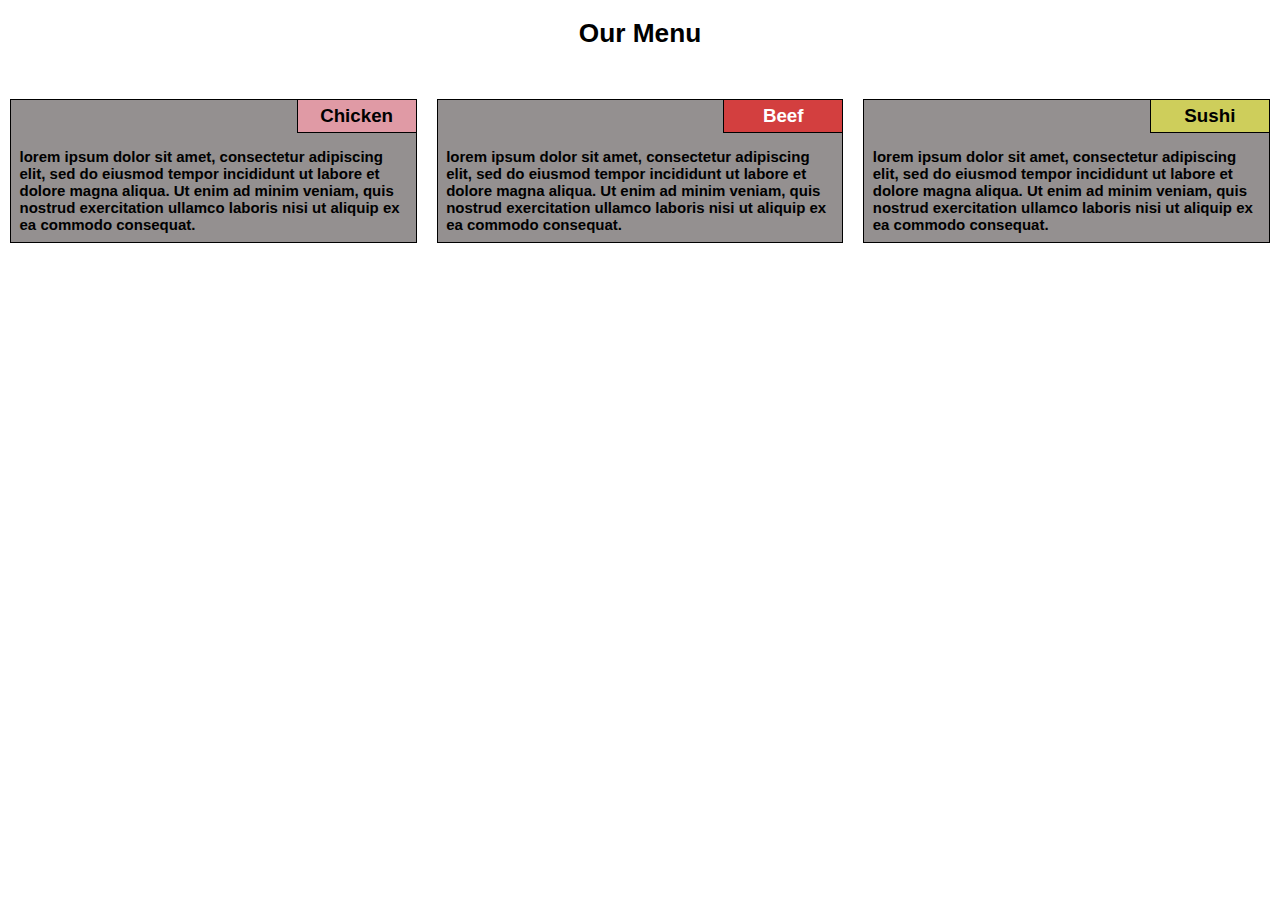
<file: module2-solution/index.html>
<!DOCTYPE html>
<html>

<head>
    <meta charset="utf-8">
    <meta name="viewport" content="width=device-width, initial-scale=1">
    <link rel="stylesheet" type="text/css" href="css/styles.css">
    <title>Week 2 Assignment</title>
</head>

<body>
    <div class="row">
        <h1>Our Menu</h1>
        <div class="col-lg-4 col-md-6 col-sm-12" id="box">
            <p class="content c1">Chicken</p>
            <p>lorem ipsum dolor sit amet, consectetur adipiscing elit, sed do eiusmod tempor incididunt ut labore et
                dolore
                magna aliqua. Ut enim ad minim veniam, quis nostrud exercitation ullamco laboris nisi ut aliquip ex ea
                commodo
                consequat.</p>
        </div>
        <div class="col-lg-4 col-md-6 col-sm-12" id="box">
            <p class="content c2">Beef</p>
            <p>lorem ipsum dolor sit amet, consectetur adipiscing elit, sed do eiusmod tempor incididunt ut labore et
                dolore
                magna aliqua. Ut enim ad minim veniam, quis nostrud exercitation ullamco laboris nisi ut aliquip ex ea
                commodo
                consequat.</p>
        </div>
        <div class="col-lg-4 col-md-12 col-sm-12" id="box">
            <p class="content c3">Sushi</p>
            <p>lorem ipsum dolor sit amet, consectetur adipiscing elit, sed do eiusmod tempor incididunt ut labore et
                dolore
                magna aliqua. Ut enim ad minim veniam, quis nostrud exercitation ullamco laboris nisi ut aliquip ex ea
                commodo
                consequat.</p>
        </div>
    </div>
</body>

</html>
</file>
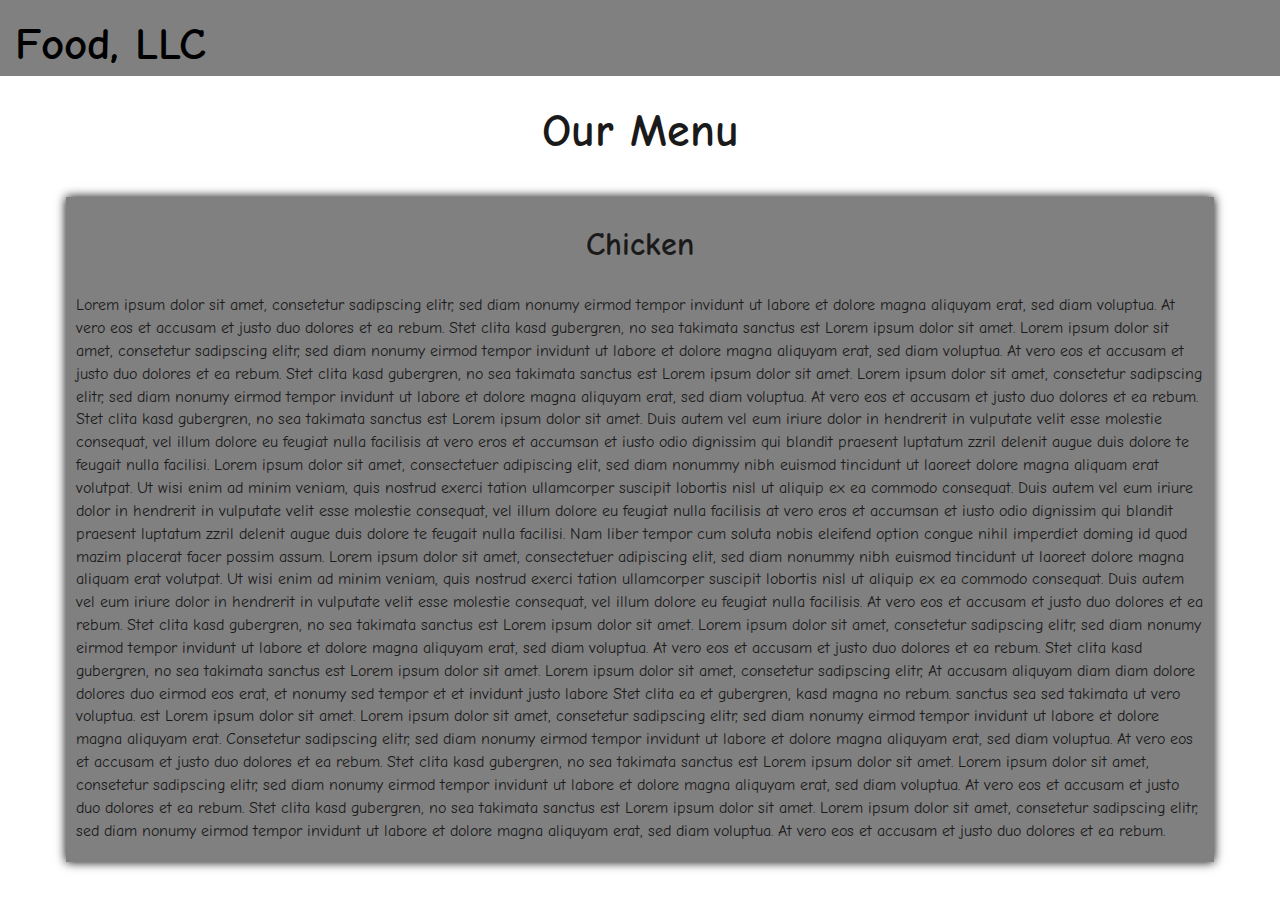
<file: module3-solution/index.html>
<!DOCTYPE html>
<html lang="zxx">

<head>
    <meta charset="utf-8">
    <meta http-equiv="X-UA-Compatible" content="IE=edge">
    <meta name="viewport" content="width=device-width, initial-scale=1">
    <title>Module 3 Solution-Bootstrap</title>
    <link rel="stylesheet" href="css/bootstrap.min.css">
    <link rel="stylesheet" href="css/styles.css">
    <link href="https://fonts.googleapis.com/css2?family=Comic+Neue:wght@700&display=swap" rel="stylesheet">

    <!-- HTML5 shim and Respond.js for IE8 support of HTML5 elements and media queries -->
    <!-- WARNING: Respond.js doesn't work if you view the page via file:// -->
    <!--[if lt IE 9]>
      <script src="https://oss.maxcdn.com/html5shiv/3.7.2/html5shiv.min.js"></script>
      <script src="https://oss.maxcdn.com/respond/1.4.2/respond.min.js"></script>
    <![endif]-->
</head>

<body>
    <header>
        <nav id="header-nav" class="navbar navbar-default">
            <div class="container-fluid">
                <div class="navbar-header">
                    <div class="navbar-brand">
                        <a href="index.html"><h1>Food, LLC</h1></a>
                    </div>

                    <button type="button" class="navbar-toggle collapsed visible-xs" data-toggle="collapse" data-target="#collapsable-nav" aria-expanded="false">
                        <span class="sr-only">Toggle navigation</span>
                        <span class="icon-bar"></span>
                        <span class="icon-bar"></span>
                        <span class="icon-bar"></span>
                    </button>
                </div>

                <div id="collapsable-nav" class="collapse navbar-collapse">
                    <ul id="nav-list" class="nav navbar-nav navbar-right visible-xs text-center">
                        <li>
                            <a><br class="hidden-xs"> Chicken</a>
                        </li>
                        <li>
                            <a><br class="hidden-xs"> Beef</a>
                        </li>
                        <li>
                            <a><br class="hidden-xs"> Sushi</a>
                        </li>
                    </ul>
                </div>
            </div>
        </nav>
    </header>

    <div id="main-content" class="container">
        <h2 id="top-heading" class="text-center">Our Menu</h2>
        <section id="main-section">
            <h3 class="text-center">Chicken</h3>
            <p>
                Lorem ipsum dolor sit amet, consetetur sadipscing elitr, sed diam nonumy eirmod tempor invidunt ut labore et dolore magna aliquyam erat, sed diam voluptua. At vero eos et accusam et justo duo dolores et ea rebum. Stet clita kasd gubergren, no sea takimata
                sanctus est Lorem ipsum dolor sit amet. Lorem ipsum dolor sit amet, consetetur sadipscing elitr, sed diam nonumy eirmod tempor invidunt ut labore et dolore magna aliquyam erat, sed diam voluptua. At vero eos et accusam et justo duo dolores
                et ea rebum. Stet clita kasd gubergren, no sea takimata sanctus est Lorem ipsum dolor sit amet. Lorem ipsum dolor sit amet, consetetur sadipscing elitr, sed diam nonumy eirmod tempor invidunt ut labore et dolore magna aliquyam erat, sed
                diam voluptua. At vero eos et accusam et justo duo dolores et ea rebum. Stet clita kasd gubergren, no sea takimata sanctus est Lorem ipsum dolor sit amet. Duis autem vel eum iriure dolor in hendrerit in vulputate velit esse molestie consequat,
                vel illum dolore eu feugiat nulla facilisis at vero eros et accumsan et iusto odio dignissim qui blandit praesent luptatum zzril delenit augue duis dolore te feugait nulla facilisi. Lorem ipsum dolor sit amet, consectetuer adipiscing elit,
                sed diam nonummy nibh euismod tincidunt ut laoreet dolore magna aliquam erat volutpat. Ut wisi enim ad minim veniam, quis nostrud exerci tation ullamcorper suscipit lobortis nisl ut aliquip ex ea commodo consequat. Duis autem vel eum iriure
                dolor in hendrerit in vulputate velit esse molestie consequat, vel illum dolore eu feugiat nulla facilisis at vero eros et accumsan et iusto odio dignissim qui blandit praesent luptatum zzril delenit augue duis dolore te feugait nulla
                facilisi. Nam liber tempor cum soluta nobis eleifend option congue nihil imperdiet doming id quod mazim placerat facer possim assum. Lorem ipsum dolor sit amet, consectetuer adipiscing elit, sed diam nonummy nibh euismod tincidunt ut laoreet
                dolore magna aliquam erat volutpat. Ut wisi enim ad minim veniam, quis nostrud exerci tation ullamcorper suscipit lobortis nisl ut aliquip ex ea commodo consequat. Duis autem vel eum iriure dolor in hendrerit in vulputate velit esse molestie
                consequat, vel illum dolore eu feugiat nulla facilisis. At vero eos et accusam et justo duo dolores et ea rebum. Stet clita kasd gubergren, no sea takimata sanctus est Lorem ipsum dolor sit amet. Lorem ipsum dolor sit amet, consetetur
                sadipscing elitr, sed diam nonumy eirmod tempor invidunt ut labore et dolore magna aliquyam erat, sed diam voluptua. At vero eos et accusam et justo duo dolores et ea rebum. Stet clita kasd gubergren, no sea takimata sanctus est Lorem
                ipsum dolor sit amet. Lorem ipsum dolor sit amet, consetetur sadipscing elitr, At accusam aliquyam diam diam dolore dolores duo eirmod eos erat, et nonumy sed tempor et et invidunt justo labore Stet clita ea et gubergren, kasd magna no
                rebum. sanctus sea sed takimata ut vero voluptua. est Lorem ipsum dolor sit amet. Lorem ipsum dolor sit amet, consetetur sadipscing elitr, sed diam nonumy eirmod tempor invidunt ut labore et dolore magna aliquyam erat. Consetetur sadipscing
                elitr, sed diam nonumy eirmod tempor invidunt ut labore et dolore magna aliquyam erat, sed diam voluptua. At vero eos et accusam et justo duo dolores et ea rebum. Stet clita kasd gubergren, no sea takimata sanctus est Lorem ipsum dolor
                sit amet. Lorem ipsum dolor sit amet, consetetur sadipscing elitr, sed diam nonumy eirmod tempor invidunt ut labore et dolore magna aliquyam erat, sed diam voluptua. At vero eos et accusam et justo duo dolores et ea rebum. Stet clita kasd
                gubergren, no sea takimata sanctus est Lorem ipsum dolor sit amet. Lorem ipsum dolor sit amet, consetetur sadipscing elitr, sed diam nonumy eirmod tempor invidunt ut labore et dolore magna aliquyam erat, sed diam voluptua. At vero eos
                et accusam et justo duo dolores et ea rebum. 
            </p>
        </section>

    </div>

    <!-- jQuery (Bootstrap JS plugins depend on it) -->
    <script src="js/jquery-3.1.1.min.js"></script>
    <script src="js/bootstrap.min.js"></script>
    <!-- <script src="js/script.js"></script> -->

</body>

</html>
</file>
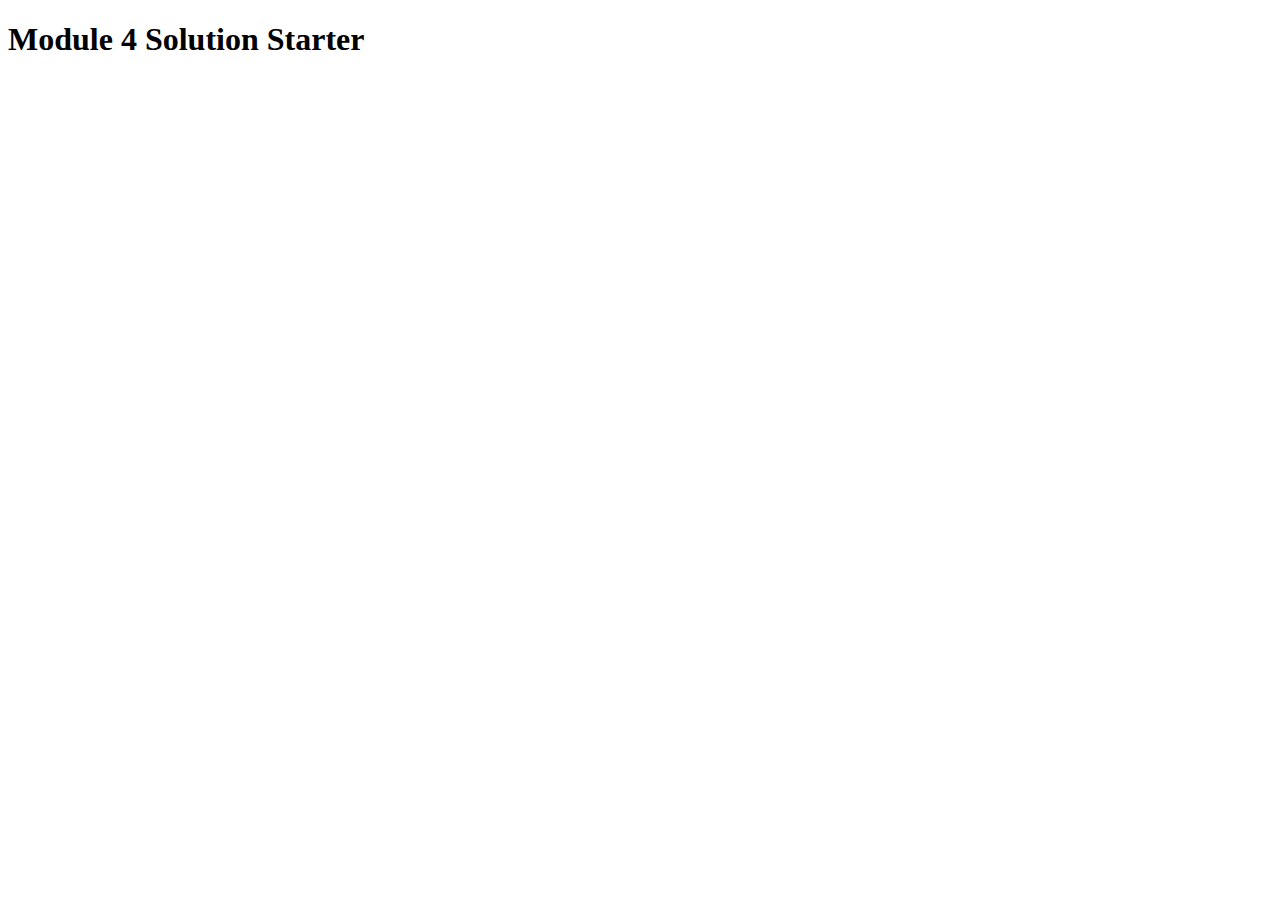
<file: module4-solution/index.html>
<!DOCTYPE html>
<html>
<head>
  <meta charset="utf-8">
  <title>Module 4 Solution Starter</title>
  <script src="SpeakHello.js"></script>
  <script src="SpeakGoodBye.js"></script>
  <script src="script.js"></script>
</head>
<body>
  <h1>Module 4 Solution Starter</h1>
</body>
</html>
</file>
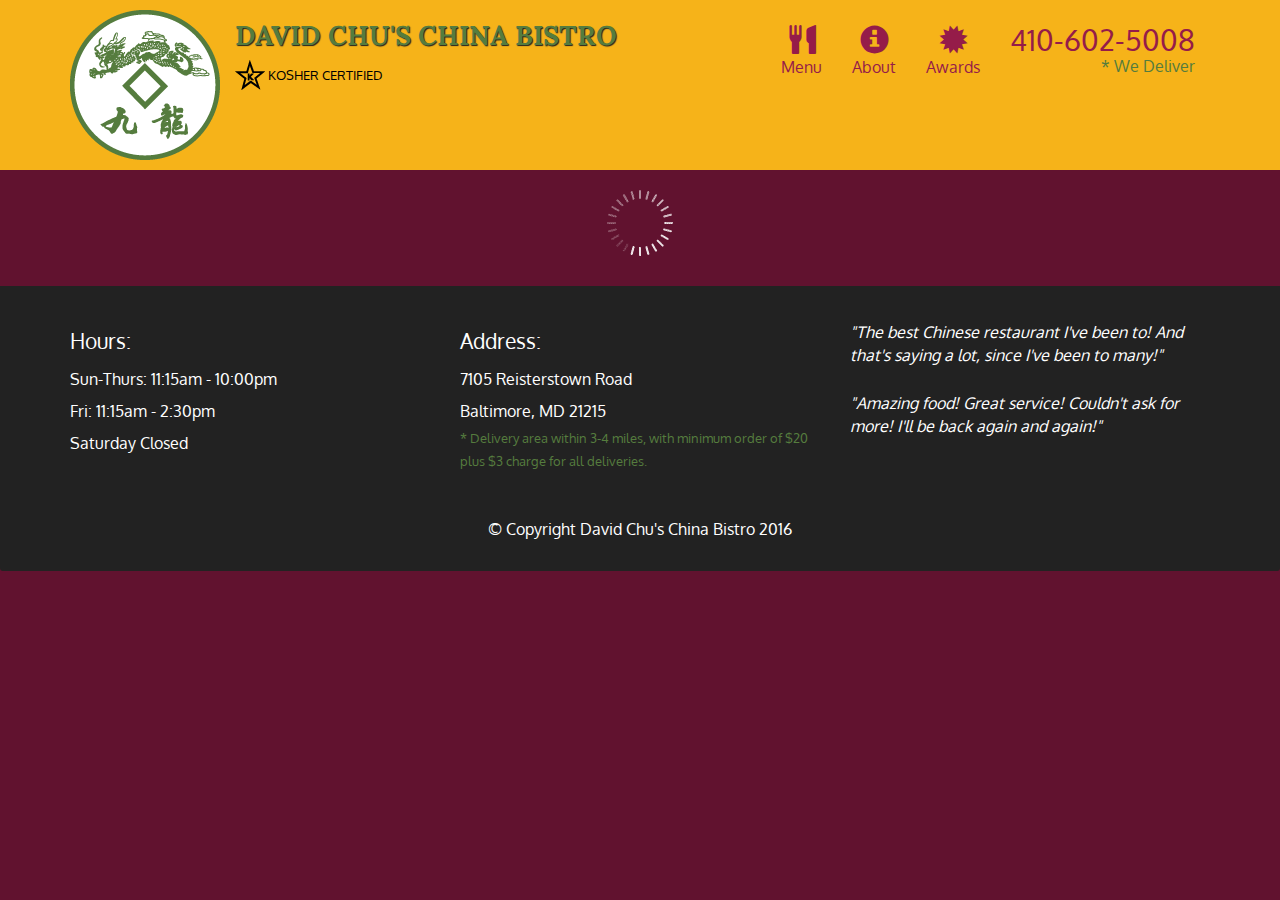
<file: module5-solution/index.html>
<!doctype html>
<html lang="en">
  <head>
    <meta charset="utf-8">
    <meta http-equiv="X-UA-Compatible" content="IE=edge">
    <meta name="viewport" content="width=device-width, initial-scale=1">
    <title>David Chu's China Bistro</title>
    <link rel="stylesheet" href="css/bootstrap.min.css">
    <link rel="stylesheet" href="css/styles.css">
    <link href='https://fonts.googleapis.com/css?family=Oxygen:400,300,700' rel='stylesheet' type='text/css'>
    <link href='https://fonts.googleapis.com/css?family=Lora' rel='stylesheet' type='text/css'>
  </head>
<body>
  <header>
    <nav id="header-nav" class="navbar navbar-default">
      <div class="container">
        <div class="navbar-header">
          <a href="index.html" class="pull-left visible-md visible-lg">
            <div id="logo-img" alt="Logo image"></div>
          </a>

          <div class="navbar-brand">
            <a href="index.html"><h1>David Chu's China Bistro</h1></a>
            <p>
              <img src="images/star-k-logo.png" alt="Kosher certification">
              <span>Kosher Certified</span>
            </p>
          </div>

          <button id="navbarToggle" type="button" class="navbar-toggle collapsed" data-toggle="collapse" data-target="#collapsable-nav" aria-expanded="false">
            <span class="sr-only">Toggle navigation</span>
            <span class="icon-bar"></span>
            <span class="icon-bar"></span>
            <span class="icon-bar"></span>
          </button>
        </div>
        
        <div id="collapsable-nav" class="collapse navbar-collapse">
           <ul id="nav-list" class="nav navbar-nav navbar-right">
            <li id="navHomeButton" class="visible-xs active">
              <a href="index.html">
                <span class="glyphicon glyphicon-home"></span> Home</a>
            </li>
            <li id="navMenuButton">
              <a href="#" onclick="$dc.loadMenuCategories();">
                <span class="glyphicon glyphicon-cutlery"></span><br class="hidden-xs"> Menu</a>
            </li>
            <li>
              <a href="#">
                <span class="glyphicon glyphicon-info-sign"></span><br class="hidden-xs"> About</a>
            </li>
            <li>
              <a href="#">
                <span class="glyphicon glyphicon-certificate"></span><br class="hidden-xs"> Awards</a>
            </li>
            <li id="phone" class="hidden-xs">
              <a href="tel:410-602-5008">
                <span>410-602-5008</span></a><div>* We Deliver</div>
            </li>
          </ul><!-- #nav-list -->
        </div><!-- .collapse .navbar-collapse -->
      </div><!-- .container -->
    </nav><!-- #header-nav -->
  </header>

  <div id="call-btn" class="visible-xs">
    <a class="btn" href="tel:410-602-5008">
    <span class="glyphicon glyphicon-earphone"></span>
    410-602-5008
    </a>
  </div>
  <div id="xs-deliver" class="text-center visible-xs">* We Deliver</div>

  <div id="main-content" class="container"></div>

  <footer class="panel-footer">
    <div class="container">
      <div class="row">
        <section id="hours" class="col-sm-4">
          <span>Hours:</span><br>
          Sun-Thurs: 11:15am - 10:00pm<br>
          Fri: 11:15am - 2:30pm<br>
          Saturday Closed
          <hr class="visible-xs">
        </section>
        <section id="address" class="col-sm-4">
          <span>Address:</span><br>
          7105 Reisterstown Road<br>
          Baltimore, MD 21215
          <p>* Delivery area within 3-4 miles, with minimum order of $20 plus $3 charge for all deliveries.</p>
          <hr class="visible-xs">
        </section>
        <section id="testimonials" class="col-sm-4">
          <p>"The best Chinese restaurant I've been to! And that's saying a lot, since I've been to many!"</p>
          <p>"Amazing food! Great service! Couldn't ask for more! I'll be back again and again!"</p>
        </section>
      </div>
      <div class="text-center">&copy; Copyright David Chu's China Bistro 2016</div>
    </div>
  </footer>

  <!-- jQuery (Bootstrap JS plugins depend on it) -->
  <script src="js/jquery-2.1.4.min.js"></script>
  <script src="js/bootstrap.min.js"></script>
  <script src="js/ajax-utils.js"></script>
  <script src="js/script.js"></script>
</body>
</html>
</file>
<file: module2-solution/css/styles.css>
*{
    box-sizing: border-box;
    font-size: 15px;
  }
  
  h1{
    text-align: center;
    margin-bottom: 40px;
    text-align: center;
    color: black;
    font-size: 175%;
  }
  body{
    margin: 0;
    padding: 0;
    font-family: "Comic Sans MS", cursive, sans-serif;
  }
  
  p {
    background-color: rgb(148, 144, 144);
    border: 1px solid black;
    height: auto;
    margin:2.5%;
    margin-right: 10px;
    margin-left: 10px;
    padding: 2%;
    padding-top: 48px ;
    color: black;
    font-weight: bold;
    font-size: 100%;
  }
  
  .content {
    border: 1px solid black;
    text-align: center;
    font-weight: bold;
    font-family: "Comic Sans MS", cursive, sans-serif;
    font-size: 125%;
    width: 120px;
    height: auto;
    padding: 5px;
    position: relative;
    float: right;
  }

  #box{
    position: relative;
  }

  .c1{
    background-color: #e09aa5;
  }
  
  .c2{
    color: white;
    background-color: #d33f3f;
  }
  .c3{
    background-color: #cece5b;
  }

 
  
  /********** Large devices only **********/
  @media (min-width: 992px) {
    .col-lg-1, .col-lg-2, .col-lg-3, .col-lg-4, .col-lg-5, .col-lg-6, .col-lg-7, .col-lg-8, .col-lg-9, .col-lg-10, .col-lg-11, .col-lg-12 {
      float: left;
    }
    .col-lg-1 {
      width: 8.33%;
    }
    .col-lg-2 {
      width: 16.66%;
    }
    .col-lg-3 {
      width: 25%;
    }
    .col-lg-4 {
      width: 33.33%;
    
    }
    .col-lg-5 {
      width: 41.66%;
    }
    .col-lg-6 {
      width: 50%;
    }
    .col-lg-7 {
      width: 58.33%;
    }
    .col-lg-8 {
      width: 66.66%;
    }
    .col-lg-9 {
      width: 74.99%;
    }
    .col-lg-10 {
      width: 83.33%;
    }
    .col-lg-11 {
      width: 91.66%;
    }
    .col-lg-12 {
      width: 100%;
    }
  
    
  }
  
  /********** Medium devices only **********/
  @media (min-width: 768px) and (max-width: 991px) {
    .col-md-1, .col-md-2, .col-md-3, .col-md-4, .col-md-5, .col-md-6, .col-md-7, .col-md-8, .col-md-9, .col-md-10, .col-md-11, .col-md-12 {
      float: left;
     
    }
    .col-md-1 {
      width: 8.33%;
    }
    .col-md-2 {
      width: 16.66%;
    }
    .col-md-3 {
      width: 25%;
    }
    .col-md-4 {
      width: 33.33%;
    }
    .col-md-5 {
      width: 41.66%;
    }
    .col-md-6 {
      width: 50%;
    }
    .col-md-7 {
      width: 58.33%;
    }
    .col-md-8 {
      width: 66.66%;
    }
    .col-md-9 {
      width: 74.99%;
    }
    .col-md-10 {
      width: 83.33%;
    }
    .col-md-11 {
      width: 91.66%;
    }
    .col-md-12 {
      width: 100%;
    }
  }
  
  /********** Mobile only **********/
  @media (max-width: 767px) {
    .col-sm-1, .col-sm-2, .col-sm-3, .col-sm-4, .col-sm-5, .col-sm-6, .col-sm-7, .col-sm-8, .col-sm-9, .col-sm-10, .col-sm-11, .col-sm-12 {
      float: left;
    }
    .col-sm-1 {
      width: 8.33%;
    }
    .col-sm-2 {
      width: 16.66%;
    }
    .col-sm-3 {
      width: 25%;
    }
    .col-sm-4 {
      width: 33.33%;
    
    }
    .col-sm-5 {
      width: 41.66%;
    }
    .col-sm-6 {
      width: 50%;
    }
    .col-sm-7 {
      width: 58.33%;
    }
    .col-sm-8 {
      width: 66.66%;
    }
    .col-sm-9 {
      width: 74.99%;
    }
    .col-sm-10 {
      width: 83.33%;
    }
    .col-sm-11 {
      width: 91.66%;
    }
    .col-sm-12 {
      width: 100%;
    }
  
    
  }
</file>
<file: module3-solution/css/styles.css>
body {
    font-size: 16px;
    font-family: 'Comic Neue', cursive;
    color: #1a1a1a;
    background-color: white;
}


/** HEADER **/

#header-nav {
    background-color: grey;
    border-radius: 0;
    border: 0;
}

#header-nav button {
    margin-top: 22px;
}

#header-nav button:hover {
    background-color: white;
}
.navbar-default .navbar-toggle:focus, .navbar-default .navbar-toggle:hover {
    background-color: grey;
}

.navbar-collapse {
    border-top: 0;
}

.navbar-brand, .navbar-nav li a {
    line-height: 76px;
    height: 76px;
    padding-top: 0;
}

.navbar-brand h1 {
    color: black;
    font-family: 'Comic Neue', cursive;
    font-weight: bold;
    font-size: 2.5em;
}

.navbar-brand a:hover {
    text-decoration: none;
    text-shadow: 1px 1px 1px white;
}

#nav-list {
    background-color:white;
}

#nav-list a {
    font-weight: bolder;
    color: #282828;
    font-size: 1.2em;
}

#nav-list a:hover {
    color: #202020;
    background-color: grey;
}

.navbar-header button.navbar-toggle, .navbar-header .icon-bar {
    border: 1px solid black;
}


/** END HEADER */


/** HOME PAGE **/

#main-content {
    width: 92%;
    margin-bottom: 40px;
}

#main-content h2 {
    font-size: 2.9em;
    font-weight: bold;
    margin-top: 10px;
    margin-bottom: 40px;
}

#main-content h3 {
    font-size: 2em;
    font-weight: bold;
    margin-bottom: 1em;
}

#main-section {
    background-color: grey;
    box-shadow: 0 0 10px black;
    padding: 10px;
}

/** END HOME PAGE **/
</file>
<file: module5-solution/css/styles.css>
body {
  font-size: 16px;
  color: #fff;
  background-color: #61122f;
  font-family: 'Oxygen', sans-serif;
}

/** HEADER **/
#header-nav {
  background-color: #f6b319;
  border-radius: 0;
  border: 0;
}

#logo-img {
  background: url('../images/restaurant-logo_large.png') no-repeat;
  width: 150px;
  height: 150px;
  margin: 10px 15px 10px 0;
}

.navbar-brand {
  padding-top: 25px;
}
.navbar-brand h1 { /* Restaurant name */
  font-family: 'Lora', serif;
  color: #557c3e;
  font-size: 1.5em;
  text-transform: uppercase;
  font-weight: bold;
  text-shadow: 1px 1px 1px #222;
  margin-top: 0;
  margin-bottom: 0;
  line-height: .75;
}
.navbar-brand a:hover, .navbar-brand a:focus {
  text-decoration: none;
}
.navbar-brand p { /* Kosher cert */
  color: #000;
  text-transform: uppercase;
  font-size: .7em;
  margin-top: 15px;
}
.navbar-brand p span { /* Star-K */
  vertical-align: middle;
}

#nav-list {
  margin-top: 10px;
}
#nav-list a {
  color: #951C49;
  text-align: center;
}
#nav-list a:hover {
  background: #E7E7E7;
}
#nav-list a span {
  font-size: 1.8em;
}

#phone {
  margin-top: 5px;
}
#phone a { /* Phone number */
  text-align: right;
  padding-bottom: 0;
}
#phone div { /* We Deliver */
  color: #557c3e;
  text-align: right;
  padding-right: 15px;
}

.navbar-header button.navbar-toggle, .navbar-header .icon-bar {
  border: 1px solid #61122f;
}
.navbar-header button.navbar-toggle {
  clear: both;
  margin-top: -30px;
}
/* END HEADER */

/* FOOTER */
.panel-footer {
  margin-top: 30px;
  padding-top: 35px;
  padding-bottom: 30px;
  background-color: #222;
  border-top: 0;
}
.panel-footer div.row {
  margin-bottom: 35px;
}
#hours, #address {
  line-height: 2;
}
#hours > span, #address > span {
  font-size: 1.3em;
}
#address p {
  color: #557c3e;
  font-size: .8em;
  line-height: 1.8;
}
#testimonials {
  font-style: italic;
}
#testimonials p:nth-child(2) {
  margin-top: 25px;
}
/* END FOOTER */



/* HOME PAGE */
.container .jumbotron {
  box-shadow: 0 0 50px #3F0C1F;
  border: 2px solid #3F0C1F;
}

#menu-tile, #specials-tile, #map-tile {
  height: 250px;
  width: 100%;
  margin-bottom: 15px;
  position: relative;
  border: 2px solid #3F0C1F;
  overflow: hidden;
}
#menu-tile:hover, #specials-tile:hover, #map-tile:hover {
  box-shadow: 0 1px 5px 1px #cccccc;
}
#menu-tile {
  background: url('../images/menu-tile.jpg') no-repeat;
  background-position: center;
}
#specials-tile {
  background: url('../images/specials-tile.jpg') no-repeat;
  background-position: center;
}
#menu-tile span, #specials-tile span, #map-tile span {
  position: absolute;
  bottom: 0;
  right: 0;
  width: 100%;
  text-align: center;
  font-size: 1.6em;
  text-transform: uppercase;
  background-color: #000;
  color: #fff;
  opacity: .8;
}
/* END HOME PAGE */

/* MENU CATEGORIES PAGE */
.category-tile { 
  position: relative;
  border: 2px solid #3F0C1F;
  overflow: hidden;
  width: 200px;
  height: 200px;
  margin: 0 auto 15px;
}
.category-tile span {
  position: absolute;
  bottom: 0;
  right: 0;
  width: 100%;
  text-align: center;
  font-size: 1.2em;
  text-transform: uppercase;
  background-color: #000;
  color: #fff;
  opacity: .8;
}
.category-tile:hover {
  box-shadow: 0 1px 5px 1px #cccccc;
}

#menu-categories-title + div {
  margin-bottom: 50px;
}
/* END MENU CATEGORIES PAGE */

/* SINGLE CATEGORY PAGE */
.menu-item-tile {
  margin-bottom: 25px;
}
.menu-item-tile hr {
  width: 80%;
}
.menu-item-tile .menu-item-price {
  font-size: 1.1em;
  text-align: right;
  margin-top: -15px;
  margin-right: -15px;
}
.menu-item-tile .menu-item-price span {
  font-size: .6em;
}
.menu-item-photo {
  position: relative;
  border: 2px solid #3F0C1F; 
  overflow: hidden;
  padding: 0;
  margin-right: -15px;
  margin-left: auto;
  margin-bottom: 20px;
  max-width: 250px;
}
.menu-item-photo div {
  position: absolute;
  bottom: 0;
  right: 0;
  width: 80px;
  background-color: #557c3e;
  text-align: center;
}
.menu-item-description {
  padding-right: 30px;
}
h3.menu-item-title {
  margin: 0 0 10px;
}
.menu-item-details {
  font-size: .9em;
  font-style: italic;
}
/* END SINGLE CATEGORY PAGE */


/********** Large devices only **********/
@media (min-width: 1200px) {
  .container .jumbotron {
    background: url('../images/jumbotron_1200.jpg') no-repeat;
    height: 675px;
  }
}

/********** Medium devices only **********/
@media (min-width: 992px) and (max-width: 1199px) {
  /* Header */
  #logo-img {
    background: url('../images/restaurant-logo_medium.png') no-repeat;
    width: 100px;
    height: 100px;
    margin: 5px 5px 5px 0;
  }
  /* End Header */

  /* Home Page */
  .container .jumbotron {
    background: url('../images/jumbotron_992.jpg') no-repeat;
    height: 558px;
  }
  /* End Home Page */
}

/********** Small devices only **********/
@media (min-width: 768px) and (max-width: 991px) {
  /* Home Page */
  .container .jumbotron {
    background: url('../images/jumbotron_768.jpg') no-repeat;
    height: 432px;
  }
  /* End Home Page */
}

/********** Extra small devices only **********/
@media (max-width: 767px) {
  /* Header */
  .navbar-brand {
    padding-top: 10px;
    height: 80px;
  }
  .navbar-brand h1 { /* Restaurant name */
    padding-top: 10px;
    font-size: 5vw; /* 1vw = 1% of viewport width */
  }
  .navbar-brand p { /* Kosher cert */
    font-size: .6em;
    margin-top: 12px;
  }
  .navbar-brand p img { /* Star-K */
    height: 20px;
  }

  #collapsable-nav a { /* Collapsed nav menu text */
    font-size: 1.2em;
  }
  #collapsable-nav a span { /* Collapsed nav menu glyph */
    font-size: 1em;
    margin-right: 5px;
  }

  #call-btn > a {
    font-size: 1.5em;
    display: block;
    margin: 0 20px;
    padding: 10px;
    border: 2px solid #fff;
    background-color: #f6b319;
    color: #951c49;
  }
  #xs-deliver {
    margin-top: 5px;
    font-size: .7em;
    letter-spacing: .1em;
    text-transform: uppercase;
  }
  /* End Header */

  /* Footer */
  .panel-footer section {
    margin-bottom: 30px;
    text-align: center;
  }
  .panel-footer section:nth-child(3) {
    margin-bottom: 0; /* margin already exists on the whole row */
  }
  .panel-footer section hr {
    width: 50%;
  }
  /* End Footer */

  /* Home Page */
  .container .jumbotron {
    margin-top: 30px;
    padding: 0;
  }
  #menu-tile, #specials-tile {
    width: 360px;
    margin: 0 auto 15px;
  }

  .menu-item-photo {
    margin-right: auto;
  }
  .menu-item-tile .menu-item-price {
    text-align: center;
  }
  .menu-item-description {
    text-align: center;;
  }
}


/********** Super extra small devices Only :-) (e.g., iPhone 4) **********/
@media (max-width: 479px) {
  /* Header */
  .navbar-brand h1 { /* Restaurant name */
    padding-top: 5px;
    font-size: 6vw;
  }
  /* End Header */
  
  /* Home page */
  #menu-tile, #specials-tile {
    width: 280px;
    margin: 0 auto 15px;
  }

  .col-xxs-12 {
    position: relative;
    min-height: 1px;
    padding-right: 15px;
    padding-left: 15px;
    float: left;
    width: 100%;
  }
}
</file>
